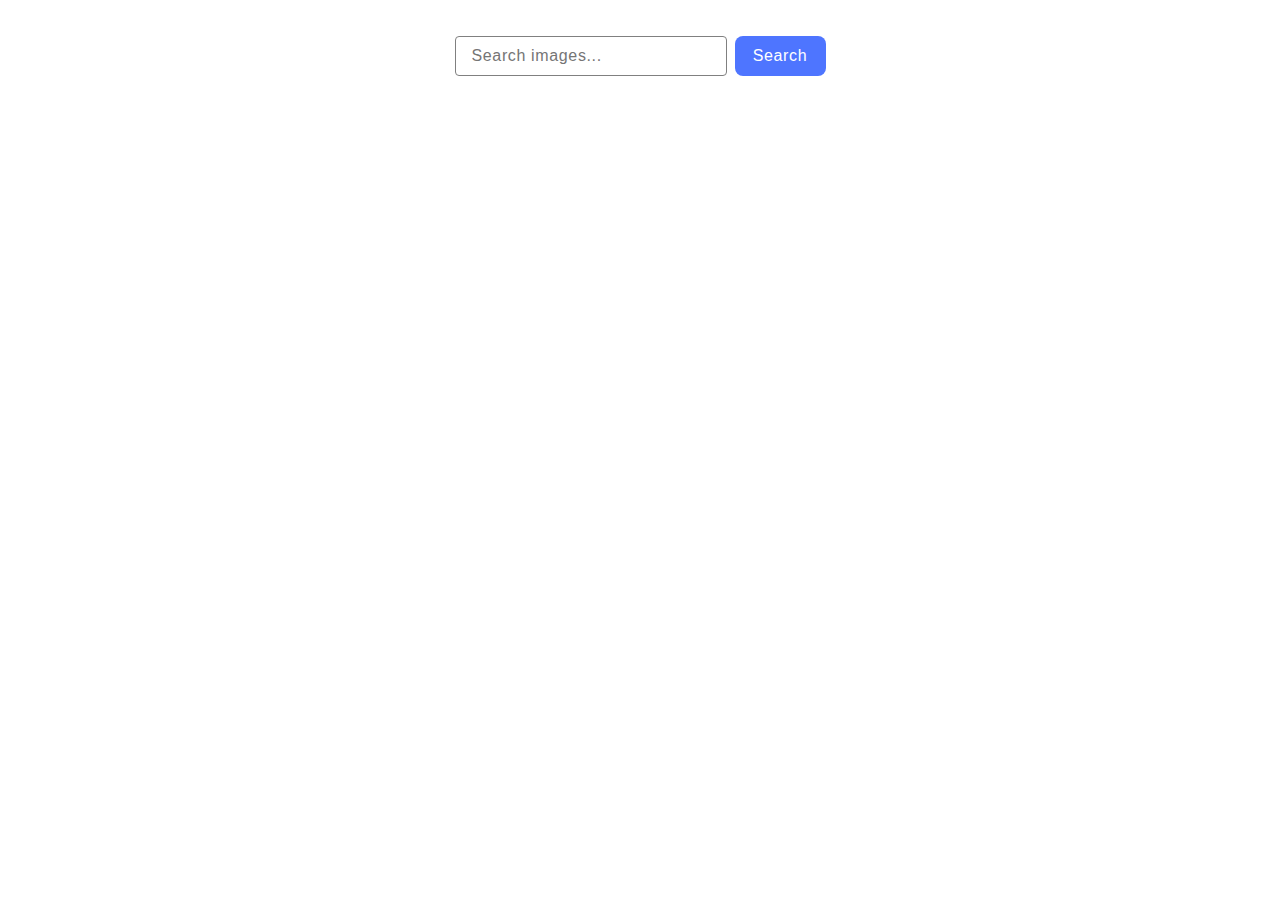
<file: src/index.html>
<!DOCTYPE html>
<html lang="en">
  <head>
    <meta charset="UTF-8" />
    <link rel="icon" type="image/svg+xml" href="/favicon.svg" />
    <meta name="viewport" content="width=device-width, initial-scale=1.0" />
    <title>Homework 11</title>
    <link rel="stylesheet" href="./css/styles.css" />
  </head>
  <body>
    <div class="container">
      <form class="form form-js">
        <input
          class="form-input input-js"
          name="search"
          type="text"
          placeholder="Search images..."
        />
        <button class="btn btn-js" type="submit">Search</button>
      </form>
      <span class="loader loader-js"></span>
      <ul class="gallery gallery-js"></ul>
    </div>

    <script type="module" src="./main.js"></script>
  </body>
</html>
</file>
<file: src/css/styles.css>
/**
  |============================
  | include css partials with
  | default @import url()
  |============================
*/
/* Common styles */
@import url('./reset.css');
@import url('./base.css');
@import url('./container.css');

/* Sections style */
@import url('./main.css');
</file>
